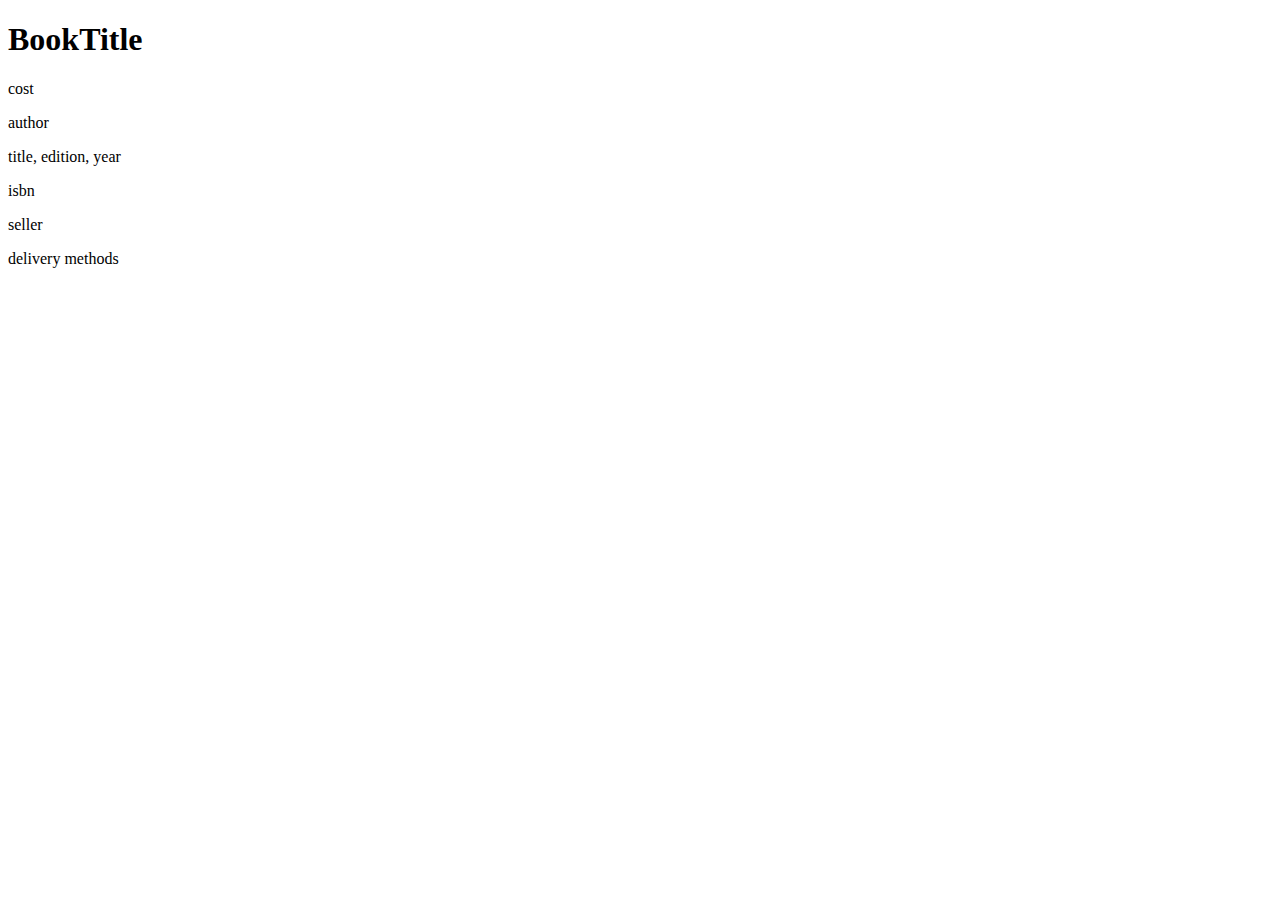
<file: samplepage.html>
<!DOCTYPE html>
<html>
<head>
  <title>SamplePage</title>
</head>

<body>
<h1>BookTitle</h1>
<p>cost</p>
<p>author</p>
<p>title, edition, year</p>
<p>isbn</p>

<p>seller</p>
<p>delivery methods</p>

</body>
</html>
</file>
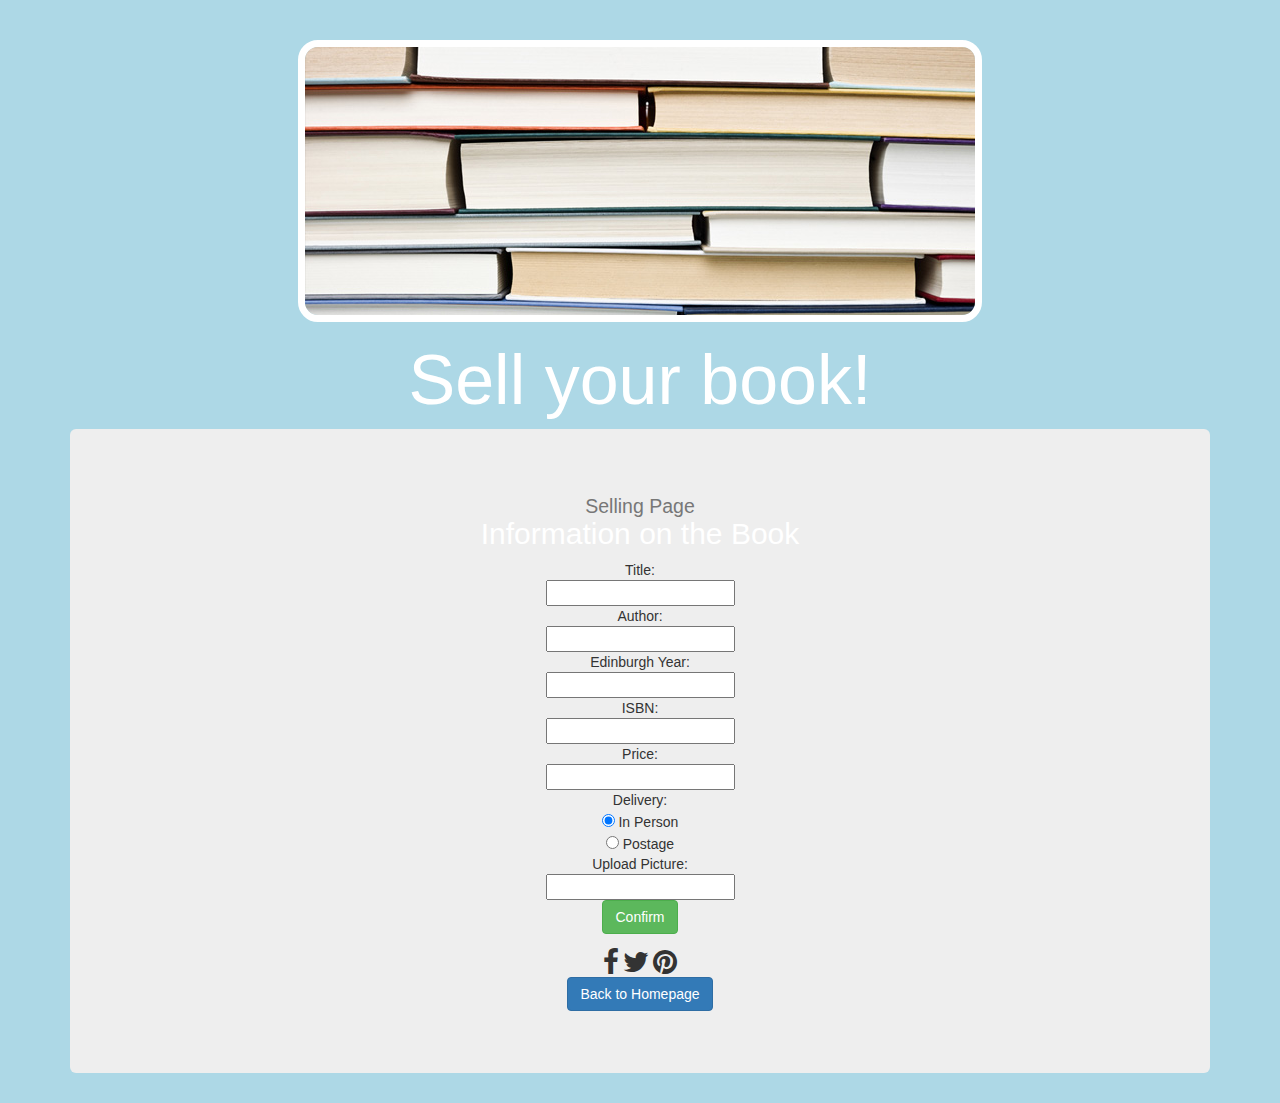
<file: sellyourbook.html>
<DOCTYPE! html>

<html>
<link href='css/bootstrap.min.css' rel='stylesheet'>
<link rel="stylesheet" type="text/css" href="index.css">
<link rel="stylesheet" href="https://cdnjs.cloudflare.com/ajax/libs/font-awesome/4.7.0/css/font-awesome.min.css">

<header>
  <img src="BooksHeaderImage.jpg" alt="Header Books">
  <h1> Sell your book! </h1>
</header>

<body>

<div class='container'>
  <div class='jumbotron'>

<div id="Sell" class="text-center">
  <h2><small>Selling Page</small><br />Information on the Book</h2>
  <div class="row">
    <div class ="col-sm-12">
<form>
  Title:<br>
  <input type="text" name="Title Book"><br>
  Author:<br>
  <input type="text" name="Name author"><br>
  Edinburgh Year:<br>
  <input type="text" name="Year used for Edinburgh University"><br>
  ISBN:<br>
  <input type="text" name="ISBN code Book"><br>
  Price:<br>
  <input type="text" name="Price you want to sell it for"><br>
  Delivery:<br>
  <input type="radio" name="Delivery Style" value="In Person" checked> In Person<br>
  <input type="radio" name="Delivery Style" value="Postage"> Postage<br>
  Upload Picture:<br>
  <input type="text" name="Upload Picture of the Book"><br>
  <button class="btn btn-success" type="submit">Confirm</button>
</form>
</div>

<div id='social-buttons'>
  <i class="fa fa-facebook-f fa-2x"></i>
  <i class="fa fa-twitter fa-2x"></i>
  <i class="fa fa-pinterest fa-2x"></i>
</div>

<form>
  <button class="btn btn-primary" type="submit">Back to Homepage</button>
</form>
</file>
<file: index.css>
header {
  text-align: center;
  background-size:cover;
  color: white;
}
h1 {
  font-size: 70px;
}
img {
  margin: 40px 0px 0px 0px;
  border: 7px solid white;
  border-radius: 20px;
}
body {
    margin: 0;
    padding: 0;
    font-family: 'arial';
    background-color: lightblue;
}
.navbar{
  background-color: #33FF96;
  color:#ffffff;
  list-style: none;
  text-align: center;
  padding: 20px 0px 20px 0px;
}
.navbar> li{
  display: inline-block;
  padding: 0px 25px 0px 25px;
}
.navbar>li>a{
  text-decoration: none;
  color: #ffffff;
  font-weight: bold;
}
.navbar>li>a:hover{
  color: #FF336B
}
h1 {
    color: white;
    text-align: center;
}
h2 {
    color: white;
    text-align: center;
}
p {
    font-family: verdana;
    font-size: 20px;
}

form {
  text-align: center;
}

social-buttons {
  text-align: center;
}
</file>
